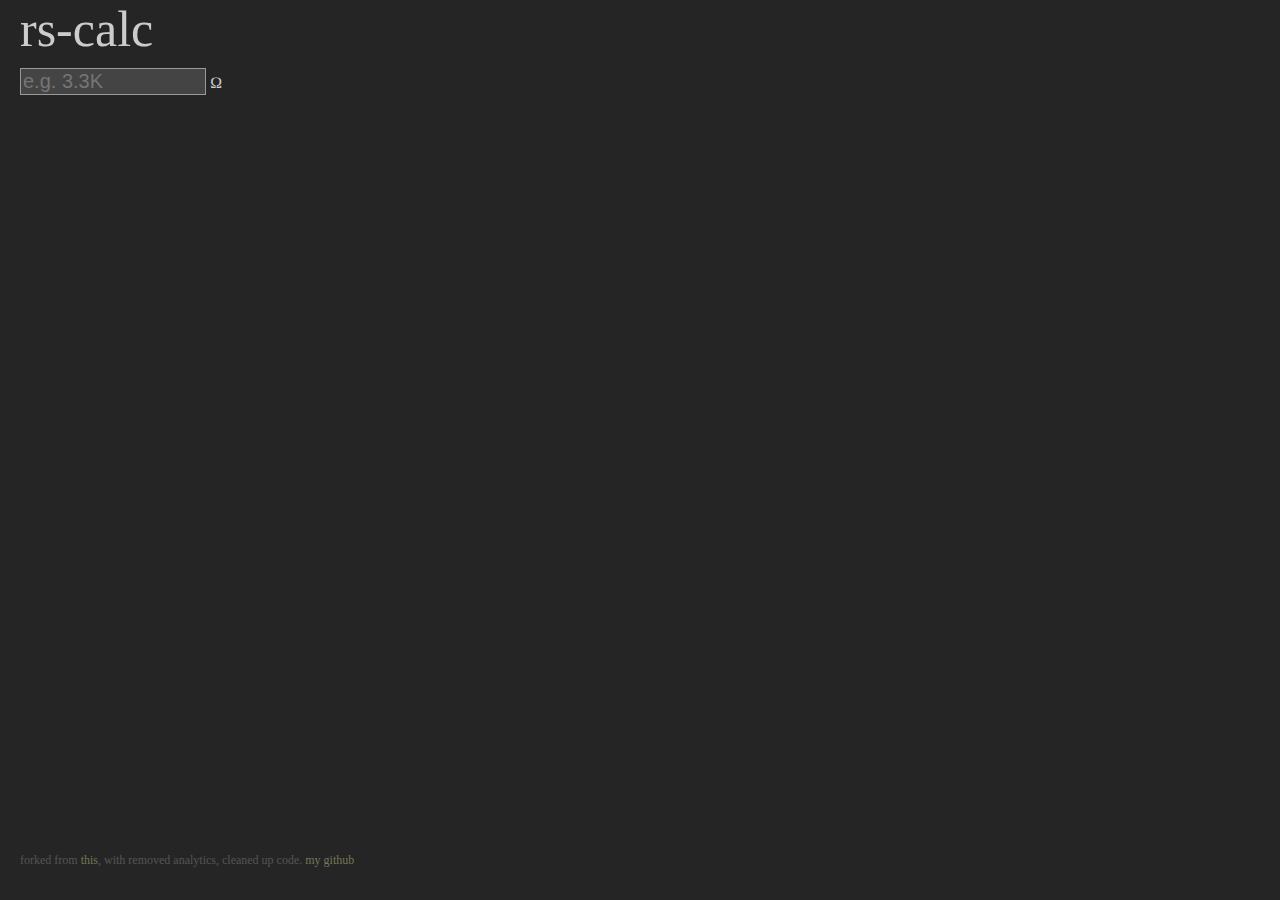
<file: packages/resistors/index.html>
<!doctype html>
<head>
  <meta charset="utf-8" />
  <title>rs-calc</title>
  <link rel="stylesheet" href="styles.css" />
  <meta name="viewport" content="initial-scale=1.0" />
</head>

<body>
  <h1>rs-calc</h1>

  <input id="resistor-query" placeholder="e.g. 3.3K" />
  <label class="resistor-query-label" for="resistor-query">&#8486;</label>

  <div id="resistor-result" style="display: none">
    <h2>four bands</h2>
    <div class="resistor-diagram resistor-diagram-4">
      <div id="resistor-stripe-4-1" class="resistor-stripe"></div>
      <div id="resistor-stripe-4-2" class="resistor-stripe"></div>
      <div id="resistor-stripe-4-3" class="resistor-stripe"></div>
      <div id="resistor-stripe-4-4" class="resistor-stripe">
        &nbsp;<br />&nbsp;
      </div>
      <div
        class="resistor-stripe-tolerance resistor-stripe"
        style="color: #000; background-color: #cfb53b"
      >
        gold<br />&plusmn;5%
      </div>
    </div>
    <h2>five bands</h2>
    <div class="resistor-diagram resistor-diagram-5">
      <div id="resistor-stripe-5-1" class="resistor-stripe"></div>
      <div id="resistor-stripe-5-2" class="resistor-stripe"></div>
      <div id="resistor-stripe-5-3" class="resistor-stripe"></div>
      <div id="resistor-stripe-5-4" class="resistor-stripe"></div>
      <div
        class="resistor-stripe-tolerance resistor-stripe"
        style="color: #fff; background-color: #964b00"
      >
        brown<br />&plusmn;1%
      </div>
    </div>
    <h2>surface mount</h2>
    <div id="resistor-smt-3" class="resistor-smt"></div>
  </div>

  <footer>
    <p>
      forked from
      <a href="https://github.com/joewalnes/resisto.rs/" target="_blank">this</a
      >, with removed analytics, cleaned up code.
      <a href="https://github.com/kleidib" target="_blank">my github</a>
    </p>
  </footer>
</body>

<script>
  // Resistor calculator.
  // -Joe Walnes
  // See resistors-test.html

  var resistors = {};

  // These hex codes came from
  // http://en.wikipedia.org/wiki/Electronic_color_code
  resistors.digitsToColors = {
    "-2": { hex: "#c0c0c0", label: "#000", name: "silver", multiplier: "0.01" },
    "-1": { hex: "#cfb53b", label: "#000", name: "gold", multiplier: "0.1" },
    0: { hex: "#000000", label: "#fff", name: "black", figure: "0" },
    1: {
      hex: "#964b00",
      label: "#fff",
      name: "brown",
      figure: "1",
      multiplier: "10",
    },
    2: {
      hex: "#ff0000",
      label: "#fff",
      name: "red",
      figure: "2",
      multiplier: "100",
    },
    3: {
      hex: "#ffa500",
      label: "#000",
      name: "orange",
      figure: "3",
      multiplier: "1K",
    },
    4: {
      hex: "#ffff00",
      label: "#000",
      name: "yellow",
      figure: "4",
      multiplier: "10K",
    },
    5: {
      hex: "#9acd32",
      label: "#000",
      name: "green",
      figure: "5",
      multiplier: "100K",
    },
    6: {
      hex: "#6495ed",
      label: "#000",
      name: "blue",
      figure: "6",
      multiplier: "1M",
    },
    7: {
      hex: "#ee82ee",
      label: "#000",
      name: "purple",
      figure: "7",
      multiplier: "10M",
    },
    8: {
      hex: "#a0a0a0",
      label: "#000",
      name: "gray",
      figure: "8",
      multiplier: "100M",
    },
    9: {
      hex: "#ffffff",
      label: "#000",
      name: "white",
      figure: "9",
      multiplier: "1000M",
    },
  };

  resistors.query = function (input) {
    input = input
      .replace(/ +?/g, "")
      .replace(/ohm[s]?/, "")
      .replace(/\u2126/, "")
      .replace(/\.$/, "");

    var value = this.parseValue(input);

    if (value !== null) {
      value = this.roundToSignificantPlaces(value, 3);

      if ((value <= 99900000000 && value >= 1) || value === 0) {
        var colors5 = this.numberTo5ColorDigits(value);
        var colors4 = this.numberTo4ColorDigits(value);
        var smt3 = value < 10 ? colors4[0].toString() : colors4.join("");
        var self = this;

        return {
          value: value,
          smt3: smt3,
          //smt4: smt4,
          //smtEia96: smtEia96,
          formatted: this.formatValue(value),
          colors5: colors5.map(function (d) {
            return self.digitsToColors[d];
          }),
          colors4: colors4.map(function (d) {
            return self.digitsToColors[d];
          }),
        };
      }
    }

    return null;
  };

  /**
   * Given ohm rating as string (e.g. 3.2m or 3M2), return
   * integer value (e.g. 3200000).
   */
  resistors.parseValue = function (input) {
    var multiplier = 1;
    var match;

    if ((match = input.match(/^(\d+)(\.(\d+))?([km])?$/i))) {
      // e.g. 123, 1.23, 1M, 1.23M
      var unit = match[4];
      if (unit) {
        if (unit == "k" || unit == "K") {
          multiplier = 1000;
        }
        if (unit == "m" || unit == "M") {
          multiplier = 1000000;
        }
      }

      return (match[1] + "." + (match[3] || 0)) * multiplier;
    } else if ((match = input.match(/^(\d+)([km])(\d+)$/i))) {
      // e.g. 12K3
      var unit = match[2];
      if (unit) {
        if (unit == "k" || unit == "K") {
          multiplier = 1000;
        }
        if (unit == "m" || unit == "M") {
          multiplier = 1000000;
        }
      }
      return (match[1] + "." + (match[3] || 0)) * multiplier;
    } else {
      return null;
    }
  };

  /**
   * Round a value to significant places.
   * e.g. (123456789, 3) -> 123000000)
   *     (0.0045678, 3) -> 0.00457)
   */
  resistors.roundToSignificantPlaces = function (value, significant) {
    if (!value) {
      return 0;
    }
    var nearest = Math.pow(
      10,
      Math.floor(Math.log(Math.abs(value)) / Math.log(10)) - (significant - 1),
    );
    return Math.round(value / nearest) * nearest;
  };

  /**
   * Given ohm rating as integer (e.g. 470000), return
   * array of color digits (e.g. 4, 7, 0, 3). See digitsTo_Colors.
   */
  resistors.numberTo5ColorDigits = function (value) {
    if (!value) {
      return [0, 0, 0, 0]; // Special case
    }

    var precision = 5;
    var digits = (
      Math.floor(value * 100 * Math.pow(10, precision)) /
      Math.pow(10, precision)
    ).toString();
    function getDigit(digits, i) {
      var d = parseInt(digits[i]);
      return isNaN(d) ? 0 : d;
    }
    return [
      getDigit(digits, 0),
      getDigit(digits, 1),
      getDigit(digits, 2),
      digits.length - 5,
    ];
  };

  /**
   * Given ohm rating as integer (e.g. 470000), return
   * array of color digits (e.g. 4, 7, 0, 3). See digitsTo_Colors.
   */
  resistors.numberTo4ColorDigits = function (value) {
    if (!value) {
      return [0, 0, 0]; // Special case
    }

    var precision = 5;
    var digits = (
      Math.floor(value * 100 * Math.pow(10, precision)) /
      Math.pow(10, precision)
    ).toString();
    function getDigit(digits, i) {
      var d = parseInt(digits[i]);
      return isNaN(d) ? 0 : d;
    }
    return [getDigit(digits, 0), getDigit(digits, 1), digits.length - 4];
  };

  /**
   * Given a numeric value, format it like '3.2M' etc.
   */
  resistors.formatValue = function (value) {
    if (value >= 1000000) {
      return value / 1000000 + "M";
    } else if (value >= 1000) {
      return value / 1000 + "K";
    } else {
      return value.toString();
    }
  };
</script>
<script>
  var queryEl = document.getElementById("resistor-query"),
    resultEl = document.getElementById("resistor-result");

  function showStripes(colors, prefix) {
    for (var i = 0; i < colors.length; i++) {
      var color = colors[i];
      var stripeEl = document.getElementById(
        "resistor-stripe-" + prefix + "-" + (i + 1),
      );
      stripeEl.style.backgroundColor = color.hex;
      stripeEl.style.color = color.label;
      var text = color.name + "<br>";

      if (i == colors.length - 1) {
        if (color.multiplier !== undefined) {
          text += "&times;" + color.multiplier;
        } else {
          text += "&nbsp;";
        }
      } else {
        text += color.figure;
      }
      stripeEl.innerHTML = text;
    }
  }

  queryEl.onchange = queryEl.onkeyup = function () {
    location.hash = encodeURIComponent(queryEl.value);
    var result = resistors.query(queryEl.value);

    if (result) {
      resultEl.style.display = "block";
      showStripes(result.colors4, "4");
      showStripes(result.colors5, "5");
      document.getElementById("resistor-smt-3").innerHTML = result.smt3;
    } else {
      resultEl.style.display = "none";
    }
  };

  if (location.hash) {
    queryEl.value = decodeURIComponent(location.hash.substring(1));
    queryEl.onchange();
  }

  window.onhashchange = function () {
    queryEl.value = decodeURIComponent(location.hash.substring(1));
    queryEl.onchange();
  };

  queryEl.focus();
</script>
</file>
<file: packages/resistors/styles.css>
* {
  /*font-family: 'firacode';*/
  text-rendering: optimizeLegibility;
}

body {
  margin: 10px 20px;
  color: #cccccc;
  background: #252525;
  background-attachment: fixed !important;
}

h1 {
  font-weight: normal;
  font-size: 50px;
  margin: -10px 0 10px 0;
}

h2 {
  font-weight: normal;
  font-size: 15px;
}

strong {
  font-weight: normal;
}

footer {
  position: absolute;
  font-size: 12px;
  color: #555;
  bottom: 0;
  left: 0;
  right: 0;
  padding: 20px;
}

a {
  text-decoration: none;
}

a:hover {
  text-decoration: underline;
}

footer a {
  color: #775;
}

#resistor-query {
  font-size: 20px;
  border: 1px solid #999;
  color: #fff;
  background-color: #444;
  outline: none;
  width: 180px;
}

.resistor-stripe {
  width: 80px;
  height: 150px;
  display: inline-block;
  padding: 4px 4px;
}

.resistor-smt {
  display: inline-block;
  padding: 0px 10px;
  font-size: 35px;
  background-color: #000;
  border-left: 15px solid silver;
  border-right: 15px solid silver;
  border-top: 1px solid silver;
  border-bottom: 1px solid silver;
  margin-right: 10px;
}

@media print, screen and (max-width: 520px) {
  .resistor-stripe {
    width: 55px;
    font-size: 80%;
    height: 100px;
  }
  .resistor-smt {
    font-size: 25px;
    border-left: 12px solid silver;
    border-right: 12px solid silver;
  }
}

@media print, screen and (max-width: 410px) {
  .resistor-stripe {
    width: 35px;
    font-size: 55%;
    height: 70px;
  }
  .resistor-smt {
    font-size: 18px;
    border-left: 8px solid silver;
    border-right: 8px solid silver;
  }
}

@media print, screen and (max-width: 300px) {
  .resistor-stripe {
    width: 25px;
    font-size: 50%;
    height: 60px;
    padding: 2px;
  }
  .resistor-smt {
    font-size: 13px;
    border-left: 6px solid silver;
    border-right: 6px solid silver;
    padding: 2px 4px;
  }
}

@media print, screen and (max-height: 660px) {
  .resistor-stripe {
    height: 55px;
  }
  footer {
    position: inherit;
    padding: 10px 0;
  }
}
</file>
